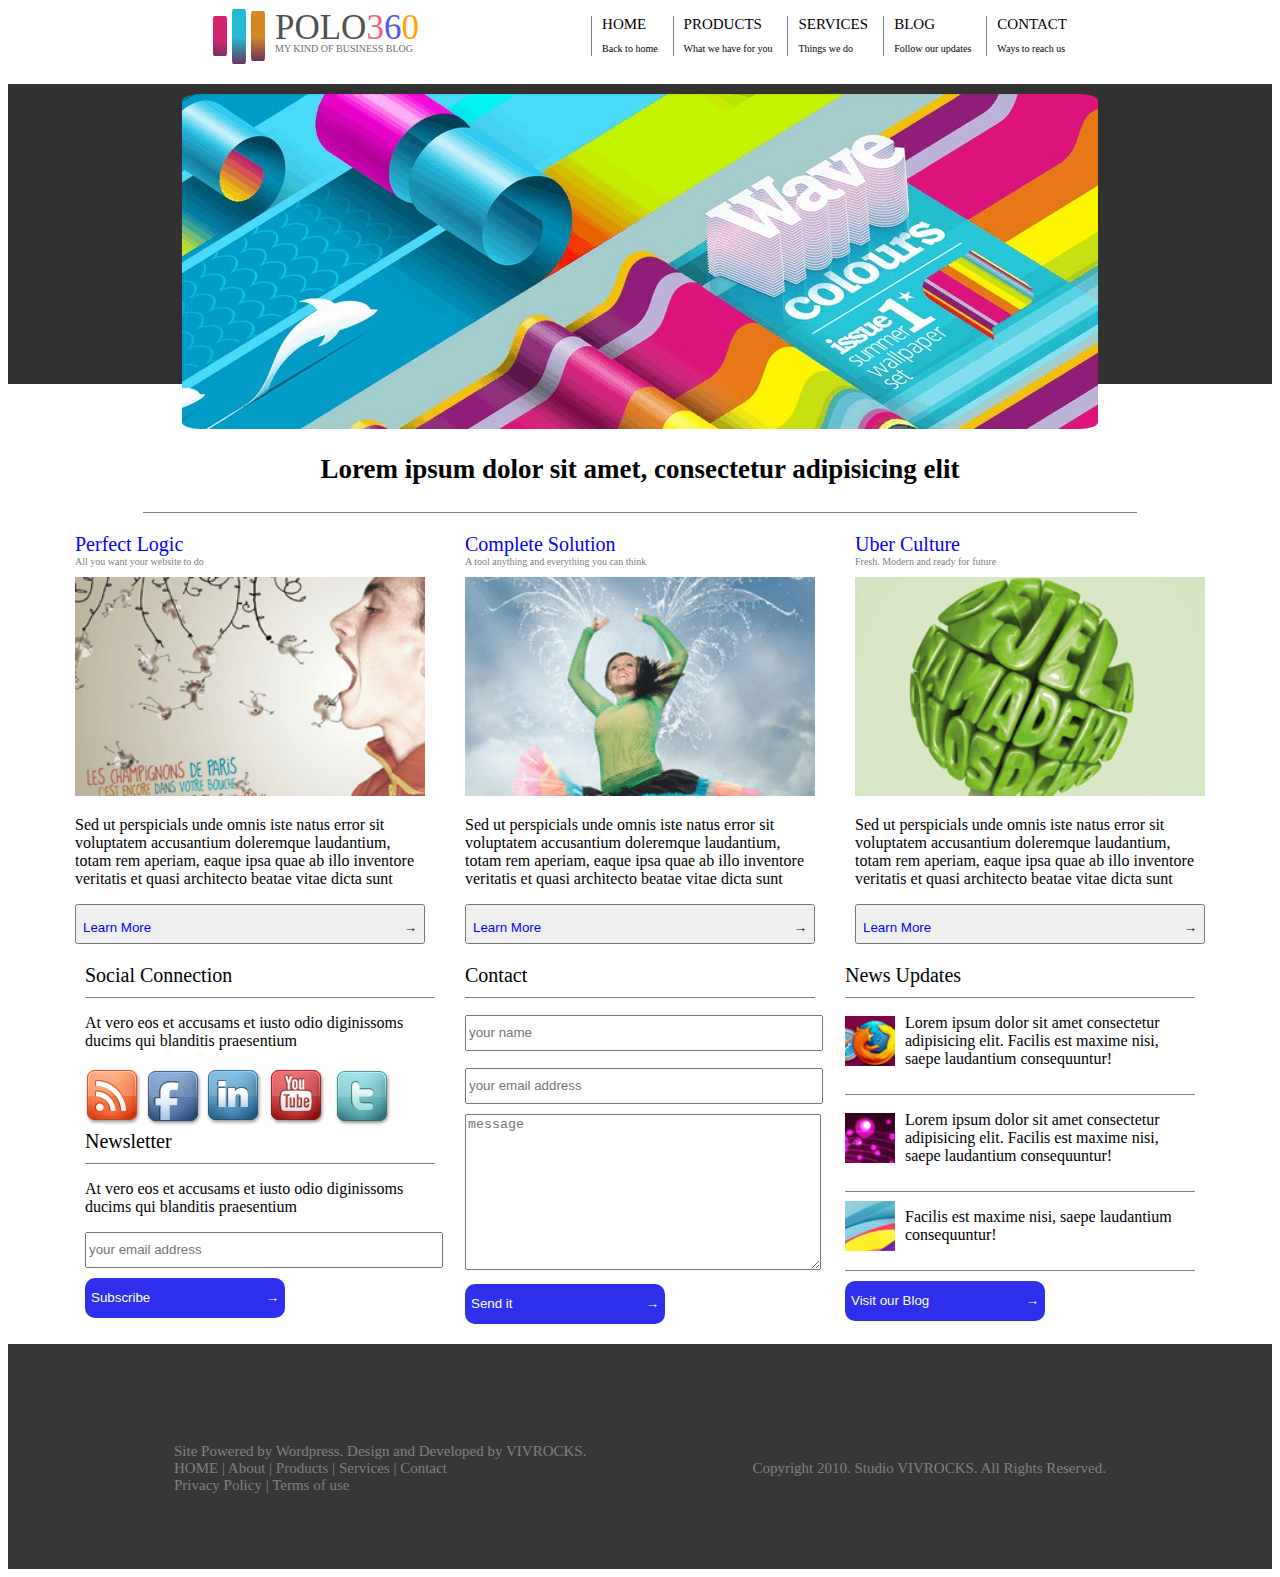
<file: projects/maket 2/index.html>
<!DOCTYPE html>
<html lang="en">
<head>
    <meta charset="UTF-8">
    <meta name="viewport" content="width=device-width, initial-scale=1.0">
    <title>Document</title>
    <link rel="stylesheet" href="index.css">
</head>
<body style="display: flex; align-items: center; flex-direction: column; gap: 20px;">
    <div class="flex">
        <div class="logo">
            <div class="pink"></div>
            <div class="blue"></div>
            <div class="orange"></div>
            <div class="ki">
            <div class="tlogo">
                    <div class="polo">POLO</div>
                    <div class="three">3</div>
                    <div class="six">6</div>
                    <div class="zero">0</div>
                </div>
                <p class="kind">MY KIND OF BUSINESS BLOG</p>
            </div>
        </div>
        <nav class="nav">
            <div class="parent">
                    <div class="home">HOME</div>
                    <p class="hom">Back to home</p>
                </div>
                <div class="parent">
                <div class="home">PRODUCTS</div>
                <p class="hom">What we have for you</p>
            </div>
                <div class="parent">
                <div class="home">SERVICES</div>
                <p class="hom">Things we do</p> 
                </div>   
            <div class="parent">
            <div class="home">BLOG</div>
            <p class="hom">Follow our updates</p>
          </div>
          <div class="parent">
          <div class="home">CONTACT</div>
          <p class="hom">Ways to reach us</p>
          </div>            
        </nav>
    </div>
    <section class="b">
        <div class="layer">
            <img class="l" src="Layer .jpg" class="img" alt="">
        </div>
    </section>
    <main>
        <div class="lparent">
            <p class="lorem"><b>Lorem ipsum dolor sit amet, consectetur adipisicing elit</b></p>
            <div class="line"></div>
        </div>
        <section class="sect">
            <div class="par">
                <div class="pparent">
                    <div class="perfect">Perfect Logic</div>
                    <div class="perf">All you want your website to do</div>
                    <img class="la" src="Layer 19.png" alt="">
                    <p class="sed">Sed ut perspicials unde omnis iste natus error sit voluptatem accusantium doleremque laudantium, totam rem aperiam, eaque ipsa quae ab illo inventore veritatis et quasi architecto beatae vitae dicta sunt</p>
                    <button><p class="learn">Learn More</p> <p class="right">&rarr;</p></button>
                </div>
                <div class="pparent">
                    <div class="perfect">Complete Solution</div>
                    <div class="perf">A tool anything and everything you can think</div>
                    <img class="la" src="Layer 17.png" alt="">
                    <p class="sed">Sed ut perspicials unde omnis iste natus error sit voluptatem accusantium doleremque laudantium, totam rem aperiam, eaque ipsa quae ab illo inventore veritatis et quasi architecto beatae vitae dicta sunt</p>
                    <button><p class="learn">Learn More</p> <p class="right">&rarr;</p></button>
                </div>
                <div class="pparent">
                    <div class="perfect">Uber Culture</div>
                    <div class="perf">Fresh. Modern and ready for future</div>
                    <img class="la" src="Layer 15.png" alt="">
                    <p class="sed">Sed ut perspicials unde omnis iste natus error sit voluptatem accusantium doleremque laudantium, totam rem aperiam, eaque ipsa quae ab illo inventore veritatis et quasi architecto beatae vitae dicta sunt</p>
                    <button><p class="learn">Learn More</p> <p class="right">&rarr;</p></button>
                </div>
            </div>
        </section>
        <section class="secEnd">
            <div>
                <div class="social">Social Connection</div>
                <div class="lin" style="margin-top: 10px;"></div>
                <p class="text">At vero eos et accusams et iusto odio diginissoms ducims qui blanditis praesentium</p>
                <div><img src="Layer 24.png" alt=""> <img src="Layer 22.png" alt=""> <img src="Layer 23.png" alt=""> <img src="Layer 21.png" alt=""> <img src="Layer 25.png" alt=""></div>
                <div class="social">Newsletter</div>
                <div class="lin"></div>
                <p class="text">At vero eos et accusams et iusto odio diginissoms ducims qui blanditis praesentium</p>
                <div>
                    <input class="ema" type="email" placeholder="your email address" name="" id="">
                </div>
                <button class="bt"><p class="s">Subscribe</p> <p class="r">&rarr;</p></button>
            </div>
            <div>

                <div class="social">Contact</div>
                <div class="lin"></div>
                <input class="in" type="text" name="" id="" placeholder="your name">
                <input class="in" type="email" name="" placeholder="your email address" id="">
                <textarea name="" id="" cols="30" rows="10" placeholder="message"></textarea>
                <button class="bt"><p class="s">Send it</p> <p class="r">&rarr;</p></button>
            </div>
            <div>

                <div class="social">News Updates</div>
                <div class="lin"></div>
                    <div class="dov">
                        <img style="width: 50px; height: 50px; margin-right: 10px;" src="Layer 35.png" alt="">
                        <p>Lorem ipsum dolor sit amet consectetur adipisicing elit. Facilis est maxime nisi, saepe laudantium consequuntur!</p>
                    </div>
                    <div class="lin"></div>
                    <div class="dov">
                        <img style="width: 50px; height: 50px; margin-right: 10px;" src="Layer 34.png" alt="">
                        <p>Lorem ipsum dolor sit amet consectetur adipisicing elit. Facilis est maxime nisi, saepe laudantium consequuntur!</p>
                    </div>
                    <div class="lin"></div>
                    <div class="dov">
                        <img style="width: 50px; height: 50px; margin-right: 10px;" src="Layer 36.png" alt="">
                        <p> Facilis est maxime nisi, saepe laudantium consequuntur!</p>
                    </div>
                    <div class="lin"></div>
                    <button class="bt"><p class="s">Visit our Blog</p> <p class="r">&rarr;</p></button>
                </div>
                </section>
    </main>
    <div class="footer">
        <div class="div">
            <div class="dIv">Site Powered by Wordpress. Design and Developed by VIVROCKS.</div>
            <div class="dIv">HOME | About | Products | Services | Contact</div>
            <div class="dIv">Privacy Policy | Terms of use</div>
        </div>
        <div class="di">
            <div class="dIv">Copyright 2010. Studio VIVROCKS. All Rights Reserved.</div>
        </div>
    </div>
        </body>
</html>
</file>
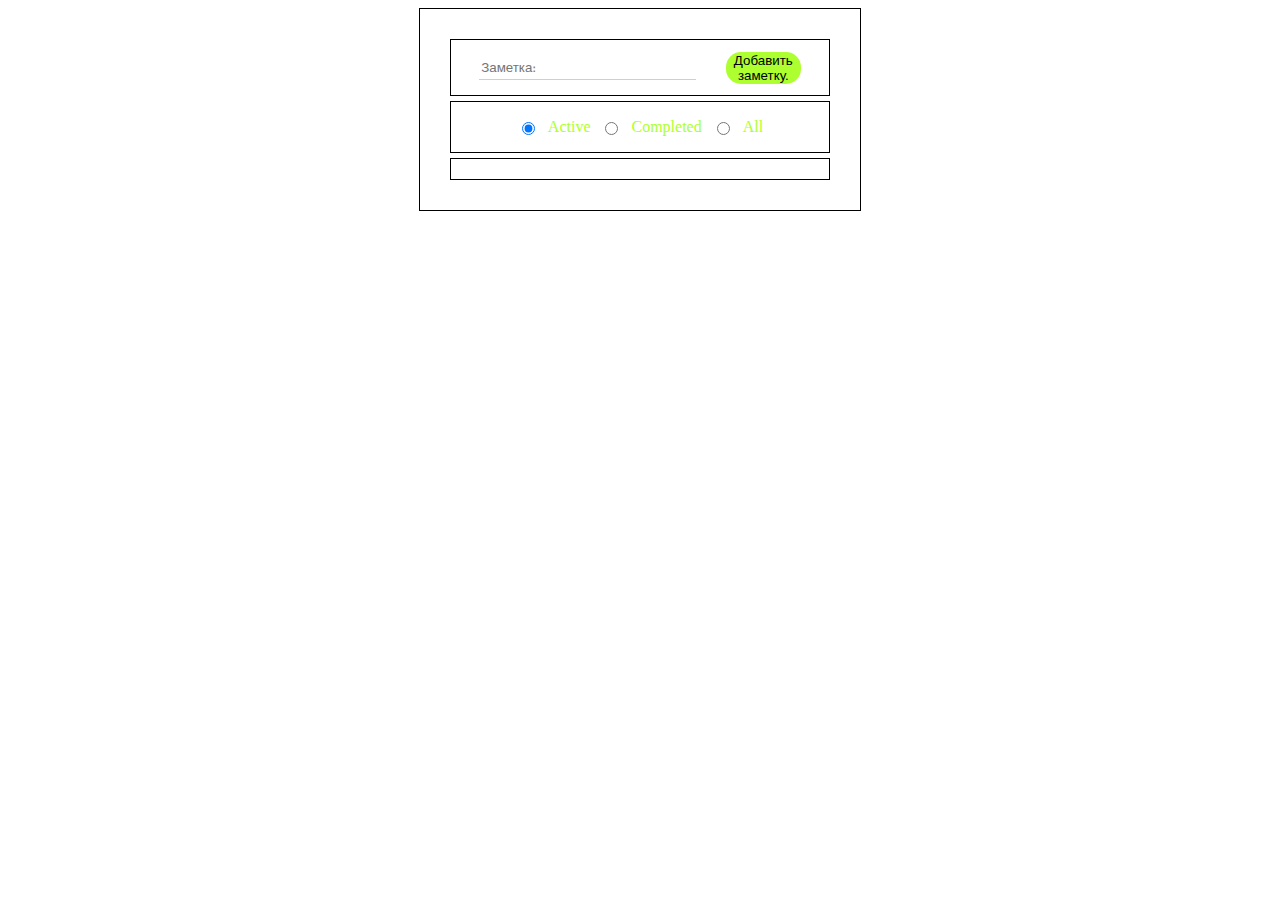
<file: projects/todo/index.html>
<!DOCTYPE html>
<html lang="en">

<head>
    <meta charset="UTF-8">
    <meta name="viewport" content="width=device-width, initial-scale=1.0">
    <title>Document</title>
    <link rel="stylesheet" href="index.css">
</head>
<body class="body">
    <div class="cont">
        <div class="border">

            <div class="parent">

                <div id="inp">
                    <input type="text" id="inp1" placeholder="Заметка։">
                    <div id="btn-parent">
                        <button type="submit" id="btn">Добавить заметку.</button>
                    </div>
                </div>
            </div>
                
                <div class="radios">
                    <input type="radio" name="nnn" id="" value="active">
                    <p>
                        Active
                    </p>
                        
                    <input type="radio" name="nnn" id="" value="complated">
                    <p>
                        Completed
                    </p>
                    <input type="radio" name="nnn" id="" value="all">
                    <p>
                        All
                    </p>
                </div>
                
                <div id="list">
                        
                </div>
                
            </div>

    </div>




    <script src="script.js"></script>
</body>

</html>
</file>
<file: projects/maket 2/index.css>
.nav {
    background-color: white;
    display: flex;
    flex-wrap: wrap;
    align-items: center;
}

.pink {
    width: 14px;
    height: 40px;
    border-radius: 10%;
    background: rgb(108, 50, 95);
    background: linear-gradient(13deg, rgba(108, 50, 95, 1) 0%, rgba(212, 35, 110, 1) 40%);
}

.blue {
    width: 14px;
    height: 55px;
    border-radius: 10%;
    margin-left: 5px;
    background: rgb(108, 50, 95);
    background: linear-gradient(3deg, rgba(108, 50, 95, 1) 0%, rgba(35, 187, 212, 1) 48%);
}

.orange {
    width: 14px;
    height: 50px;
    border-radius: 10%;
    margin-left: 5px;
    background: rgb(108, 50, 95);
    background: linear-gradient(3deg, rgba(108, 50, 95, 1) 0%, rgba(212, 136, 35, 1) 48%);
}

.polo {
    color: rgb(82, 81, 81);
    font-size: 35px;
}

.three {
    color: rgb(243, 98, 123);
    font-size: 35px;
}

.six {
    color: rgb(86, 86, 236);
    font-size: 35px;
}

.zero {
    color: orange;
    font-size: 35px;
}

.kind {
    color: rgb(112, 112, 112);
    font-size: 10px;
}

.logo {
    display: flex;
    flex-direction: row;
    justify-content: center;
    align-items: center;
}

.tlogo {
    display: flex;
    flex-direction: row;
    height: 25px;
}

.ki {
    display: flex;
    margin-left: 10px;
    flex-direction: column;
}

.nl {
    height: 40px;
    border-left: 1px solid grey;
}

.flex {
    display: flex;
    flex-direction: row;
    justify-content: space-around;
    flex-wrap: wrap;
    width: 80%;
}

.home {
    font-size: 15px;
}

.hom {
    font-size: 10px;
}

.parent {
    display: flex;
    flex-direction: column;
    height: 40px;
    border-left: 1px solid grey;
    padding-left: 10px;
    margin-left: 15px;
}

.b {
    display: flex;
    justify-content: center;
    width: 100%;
    height: 300px;
    background-color: rgb(49, 49, 49);
}

.perf {
    color: grey;
    font-size: 10px;
}

.l {
    margin-top: 10px;
    border-radius: 2%;
}

.lorem {
    display: flex;
    flex-wrap: wrap;
    width: 100%;
    font-size: 27px;
    justify-content: center;
    margin-top: 50px;
}

.la {
    width: 350px;
    margin-top: 10px;
}

.sed {
    width: 350px;
}

button {
    display: flex;
    height: 40px;
}

.learn {
    color: blue;
}

button {
    display: flex;
    width: 350px;
    justify-content: space-between;
}

.line {
    border-bottom: 1px solid grey;
    width: 85%;
}

.lparent {
    display: flex;
    flex-direction: column;
    justify-content: center;
    align-items: center;
}

.sect {
    display: flex;
    flex-direction: column;
}

.par {
    display: flex;
    flex-wrap: wrap;
    justify-content: center;
    margin-top: 20px;
}

.lin {
    border-bottom: 1px solid grey;
    width: 350px;
    margin-top: 10px;
}

textarea {
    margin-top: 10px;
    width: 350px;
}

.social {
    font-size: 20px;
}

.text {
    width: 350px;
}

.bt {
    background-color: rgb(47, 47, 238);
    width: 200px;
    display: flex;
    margin-top: 10px;
    justify-content: space-between;
    align-items: center;
    border-radius: 10px;
    border: none;
}

.paren {
    width: 350px;
}

.in {
    display: flex;
    flex-direction: column;
    margin-top: 17px;
    width: 350px;
    height: 30px;
}

.s {
    color: white;
}

.r {
    color: white;
}

.perfect {
    font-size: 20px;
    color: blue;

}

.pparent {
    width: 350px;
    margin: 0 20px;
}

.secEnd {
    display: flex;
    flex-wrap: wrap;
    margin-top: 20px;
    justify-content: space-evenly;
}

.footer {
    background-color: rgb(56, 55, 55);
    width: 100%;
    height: 200px;
    align-items: center;
    display: flex;
    justify-content: space-evenly;
    padding-top: 25px;
    flex-wrap: wrap;
}

.dov {
    display: flex;
    width: 350px;
    align-items: center;
}

.dIv {
    color: grey;
    font-size: 15px;
}

.div {
    display: flex;
    flex-direction: column;
}

.secEnd>div {
    width: 350px;
}

.ema {
    width: 350px;
    height: 30px;
}

@media screen and (max-width: 950px) {
    .l {
        width: 550px;
        height: 250px;
        margin-top: 70px;
    }

    section>.layer {
        display: flex;
        justify-content: center;
    }

    footer {
        align-items: center;
    }
}

@media screen and (max-width: 600px) {
    .l {
        width: 400px;
    }
}

@media screen and (max-width: 420px) {
    .l {
        width: 300px;
    }
}

@media screen and (max-width: 340px) {
    .l {
        width: 250px;
        height: 150px;
        margin-top: 30px;
    }

    .b {
        width: 290px;
        height: 157px;
    }

}

@media screen and (max-width: 850px) {
    .parent {
        display: none;
    }
}

@media screen and (max-width: 340px) {
    .la {
        width: 250px;
    }

    .sed {
        width: 250px;
    }

    button {
        width: 250px;
    }

    .text {
        width: 250px;
    }

    .lin {
        width: 250px;
    }

    .secEnd>div {
        width: auto;
    }

    .in {
        width: 250px;
    }

    textarea {
        width: 250px;
    }

    .dov {
        width: 250px;
    }

    .ema {
        width: 250px;
    }

    .line {
        width: 250px;
    }

    footer {
        width: 250px;
    }

    .pparent {
        width: auto;
    }
}
</file>
<file: projects/todo/index.css>
* {
  box-sizing: border-box;
}

.body {
  display: flex;
  justify-content: center;
}

#inp {
  width: 85%;
  display: flex;
  justify-content: center;
  height: 55px;
  align-items: center;
}

#btn {
  width: 75px;
  margin-left: 30px;
  background-color: greenyellow;
  border: none;
  border-radius: 15px;
}

#inp1 {
  border: none;
  height: 25px;
  width: 250px;
  border-bottom: 1px solid greenyellow;
  outline: none;
}

.cont {
  width: 35%;
  display: flex;
  /* justify-content: center; */
}

.border {
  width: 100%;
  padding: 30px 30px 30px 30px;
  border: 1px solid black;
}

.parent {
  width: 100%;
  display: flex;
  justify-content: center;
  border: 1px solid black;
}

.radios {
  width: 100%;
  display: flex;
  margin-top: 5px;
  justify-content: center;
  border: 1px solid black;
  gap: 10px;
  color: greenyellow;
}

#list {
  width: 100%;
  margin-top: 5px;
  padding: 10px;
  border: 1px solid black;
}

.ff {
  background-color: rgba(170, 170, 170, 0.658);
}

.hide {
  display: none;
}

.done {
  text-decoration: line-through !important;
  color: black !important;
  opacity: 0.4 !important;
}

@media screen and (max-width: 450px) {
  .cont {
    width: 100%;
  }
}
</file>
